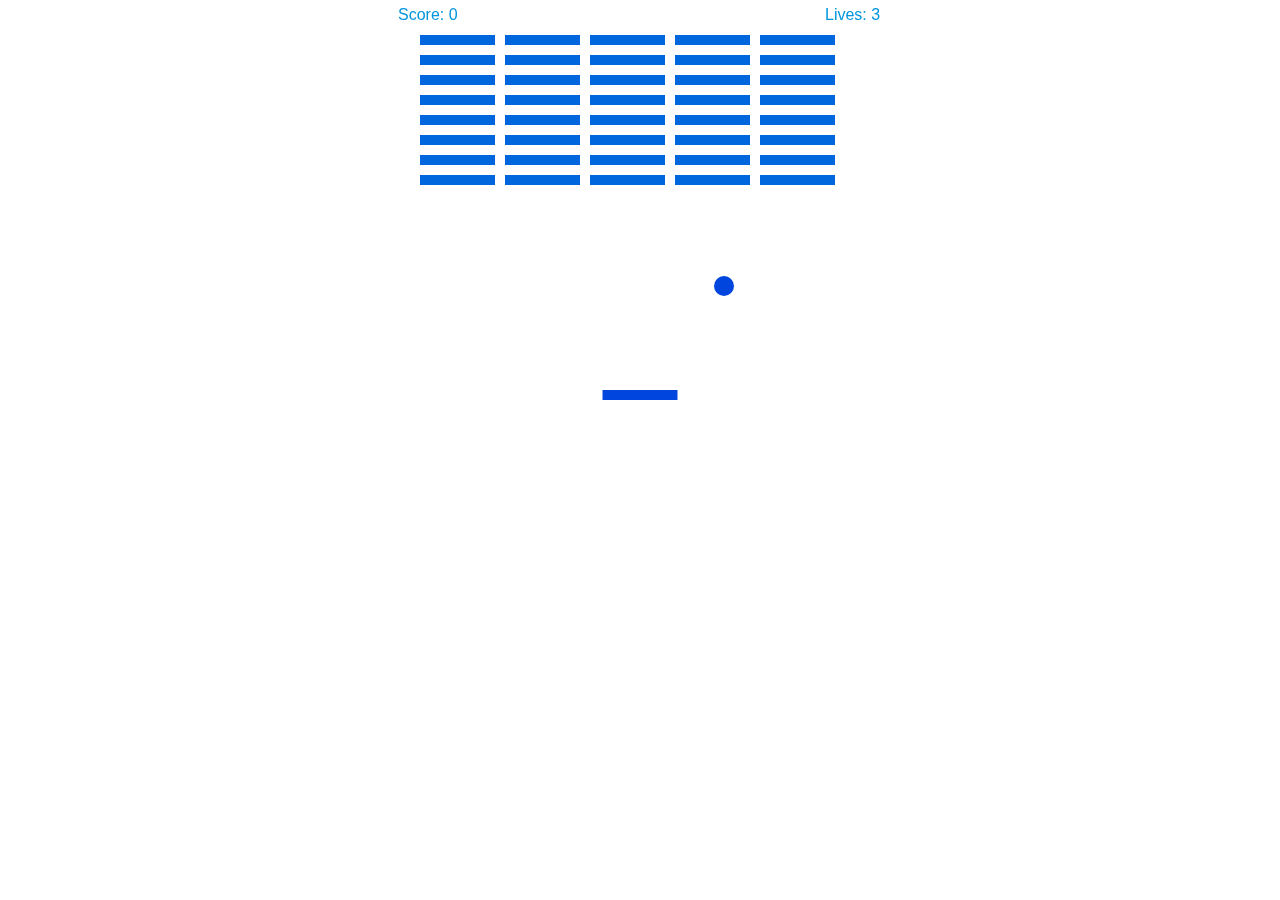
<file: index.html>
<!DOCTYPE html>
<html>
<head>
    <meta charset="utf-8" />
    <title>Casse Brik</title>
    <link rel="shortcut icon" type="image/png" href="/langfr-800px-42_Logo.svg.png">
    <style>
    	* { padding: 0; margin: 0; }
    	canvas { background: rgb(255, 255, 255); display: block; margin: 0 auto; }
    </style>
</head>
<body>

<canvas id="myCanvas" width="500" height="400"></canvas>

<script>

var canvas = document.getElementById("myCanvas");
var ctx = canvas.getContext("2d");
var ballRadius = 10;
var x = canvas.width/2;
var y = canvas.height-30;
var dx = 2;
var dy = -2;
var paddleHeight = 10;
var paddleWidth = 75;
var paddleX = (canvas.width-paddleWidth)/2;
var rightPressed = false;
var leftPressed = false;
var brickRowCount = 5;
var brickColumnCount = 8;
var brickWidth = 75;
var brickHeight = 10;
var brickPadding = 10;
var brickOffsetTop = 35;
var brickOffsetLeft = 30;
var score = 0;
var lives = 3;

var bricks = [];
for(var c=0; c<brickColumnCount; c++) {
  bricks[c] = [];
  for(var r=0; r<brickRowCount; r++) {
    bricks[c][r] = { x: 0, y: 0, status: 1 };
  }
}

document.addEventListener("keydown", keyDownHandler, false);
document.addEventListener("keyup", keyUpHandler, false);
document.addEventListener("mousemove", mouseMoveHandler, false);

function keyDownHandler(e) {
    if(e.key == "Right" || e.key == "ArrowRight") {
        rightPressed = true;
    }
    else if(e.key == "Left" || e.key == "ArrowLeft") {
        leftPressed = true;
    }
}

function keyUpHandler(e) {
    if(e.key == "Right" || e.key == "ArrowRight") {
        rightPressed = false;
    }
    else if(e.key == "Left" || e.key == "ArrowLeft") {
        leftPressed = false;
    }
}

function mouseMoveHandler(e) {
  var relativeX = e.clientX - canvas.offsetLeft;
  if(relativeX > 0 && relativeX < canvas.width) {
    paddleX = relativeX - paddleWidth/2;
  }
}
function collisionDetection() {
  for(var c=0; c<brickColumnCount; c++) {
    for(var r=0; r<brickRowCount; r++) {
      var b = bricks[c][r];
      if(b.status == 1) {
        if(x > b.x && x < b.x+brickWidth && y > b.y && y < b.y+brickHeight) {
          dy = -dy;
          b.status = 0;
          score++;
          if(score == brickRowCount*brickColumnCount) {
            alert("Bravo Humain randomisé, ta puissance est telle que tu devrais faire ce genre de jeux niveau professionnel, et c'est un ''dev'' qui te dis ça, alors niveau argument d'autorité, ça ce place là mageule ! Aller barre-toi <3");
            document.location.reload();
          }
        }
      }
    }
  }
}

function drawBall() {
  ctx.beginPath();
  ctx.arc(x, y, ballRadius, 0, Math.PI*2);
  ctx.fillStyle = "#0045DD";
  ctx.fill();
  ctx.closePath();
}
function drawPaddle() {
  ctx.beginPath();
  ctx.rect(paddleX, canvas.height-paddleHeight, paddleWidth, paddleHeight);
  ctx.fillStyle = "#0045DD";
  ctx.fill();
  ctx.closePath();
}
function drawBricks() {
  for(var c=0; c<brickColumnCount; c++) {
    for(var r=0; r<brickRowCount; r++) {
      if(bricks[c][r].status == 1) {
        var brickX = (r*(brickWidth+brickPadding))+brickOffsetLeft;
        var brickY = (c*(brickHeight+brickPadding))+brickOffsetTop;
        bricks[c][r].x = brickX;
        bricks[c][r].y = brickY;
        ctx.beginPath();
        ctx.rect(brickX, brickY, brickWidth, brickHeight);
        ctx.fillStyle = "#0066DD";
        ctx.fill();
        ctx.closePath();
      }
    }
  }
}
function drawScore() {
  ctx.font = "16px Arial";
  ctx.fillStyle = "#0095DD";
  ctx.fillText("Score: "+score, 8, 20);
}
function drawLives() {
  ctx.font = "16px Arial";
  ctx.fillStyle = "#0095DD";
  ctx.fillText("Lives: "+lives, canvas.width-65, 20);
}

function draw() {
  ctx.clearRect(0, 0, canvas.width, canvas.height);
  drawBricks();
  drawBall();
  drawPaddle();
  drawScore();
  drawLives();
  collisionDetection();

  if(x + dx > canvas.width-ballRadius || x + dx < ballRadius) {
    dx = -dx;
  }
  if(y + dy < ballRadius) {
    dy = -dy;
  }
  else if(y + dy > canvas.height-ballRadius) {
    if(x > paddleX && x < paddleX + paddleWidth) {
      dy = -dy;
    }
    else {
      lives--;
      if(!lives) {
        alert("C'est la piquette Jack ! Tu sais pas jouer Jack ! T'es mauvais !");
        document.location.reload();
      }
      else {
        x = canvas.width/2;
        y = canvas.height-30;
        dx = 3;
        dy = -3;
        paddleX = (canvas.width-paddleWidth)/2;
      }
    }
  }

  if(rightPressed && paddleX < canvas.width-paddleWidth) {
    paddleX += 7;
  }
  else if(leftPressed && paddleX > 0) {
    paddleX -= 7;
  }

  x += dx;
  y += dy;
  requestAnimationFrame(draw);
}

draw();
</script>

</body>
</html>
</file>
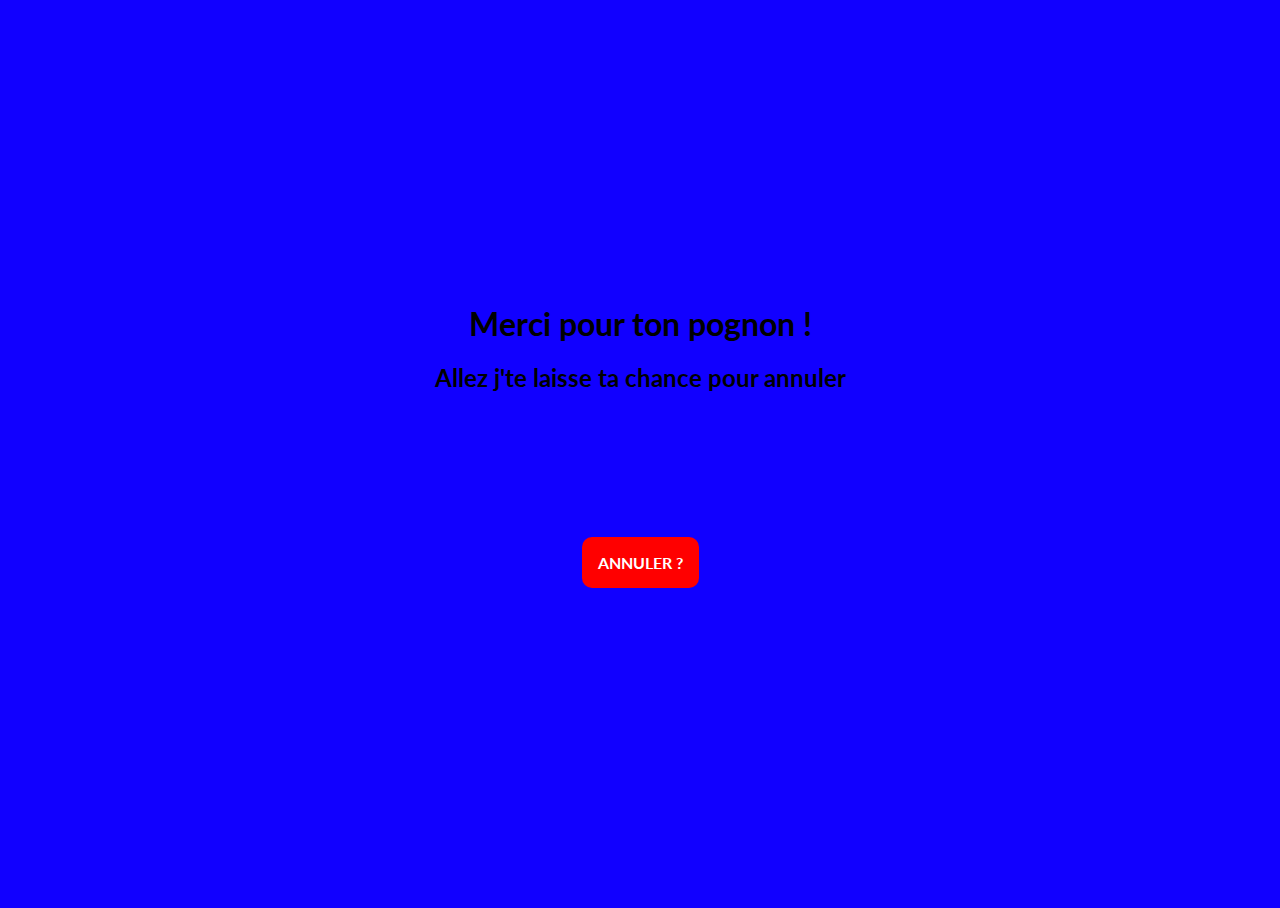
<file: Bouh.html>
<!DOCTYPE html>
<html>
    <head>
        <meta charset="UTF-8">
        <meta name="description" content="Bouh">
        <title>Bouh</title>
        <link rel="stylesheet" href="stylebouh.css" type="text/css">

        <div id="container">
            <h1>Merci pour ton pognon !</h1>
            <h2>Allez j'te laisse ta chance pour annuler</h2>
            <div class="ghost">
                <button class="cancel-btn" type="button">Annuler ?</button>
<script type="text/javascript" src="animbouh.js"></script>
            

            </div>
          </div>
        </div>
    </body>
</html>

<!--
/ ~~~~~~~~~~~~~~~~~~~~~~~~~~~~~~~~~~~~~~~~~~~~~~~~~~~~ \
|  /~~\                                            /~~\  |
|\ \   |  codé en js avec du css par Nasnontur   |   / /|
| \   /|  https://github.com/Nasnotnur/Nasnotnur  |\   / |
|  ~~  |                                          |  ~~  |
|      |                                          |      |
 \     |~~~~~~~~~~~~~~~~~~~~~~~~~~~~~~~~~~~~~~~~~~|     /
  \   /                                            \   /
   ~~~                                              ~~~
-->
</file>
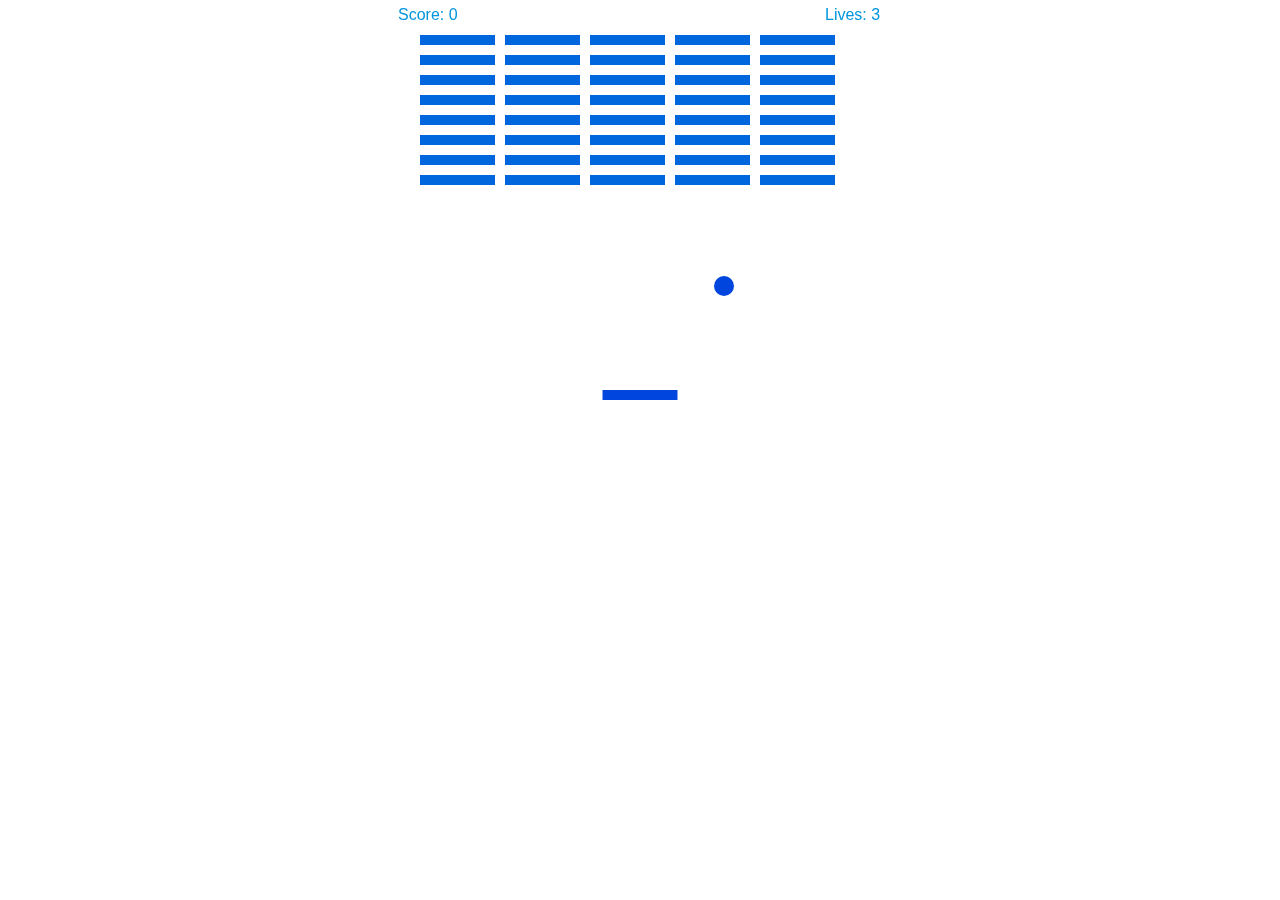
<file: Casse Brik.html>
<!DOCTYPE html>
<html>
<head>
    <meta charset="utf-8" />
    <title>Casse Brik</title>
    <link rel="shortcut icon" type="image/png" href="/langfr-800px-42_Logo.svg.png">
    <style>
    	* { padding: 0; margin: 0; }
    	canvas { background: rgb(255, 255, 255); display: block; margin: 0 auto; }
    </style>
</head>
<body>

<canvas id="myCanvas" width="500" height="400"></canvas>

<script>

var canvas = document.getElementById("myCanvas");
var ctx = canvas.getContext("2d");
var ballRadius = 10;
var x = canvas.width/2;
var y = canvas.height-30;
var dx = 2;
var dy = -2;
var paddleHeight = 10;
var paddleWidth = 75;
var paddleX = (canvas.width-paddleWidth)/2;
var rightPressed = false;
var leftPressed = false;
var brickRowCount = 5;
var brickColumnCount = 8;
var brickWidth = 75;
var brickHeight = 10;
var brickPadding = 10;
var brickOffsetTop = 35;
var brickOffsetLeft = 30;
var score = 0;
var lives = 3;

var bricks = [];
for(var c=0; c<brickColumnCount; c++) {
  bricks[c] = [];
  for(var r=0; r<brickRowCount; r++) {
    bricks[c][r] = { x: 0, y: 0, status: 1 };
  }
}

document.addEventListener("keydown", keyDownHandler, false);
document.addEventListener("keyup", keyUpHandler, false);
document.addEventListener("mousemove", mouseMoveHandler, false);

function keyDownHandler(e) {
    if(e.key == "Right" || e.key == "ArrowRight") {
        rightPressed = true;
    }
    else if(e.key == "Left" || e.key == "ArrowLeft") {
        leftPressed = true;
    }
}

function keyUpHandler(e) {
    if(e.key == "Right" || e.key == "ArrowRight") {
        rightPressed = false;
    }
    else if(e.key == "Left" || e.key == "ArrowLeft") {
        leftPressed = false;
    }
}

function mouseMoveHandler(e) {
  var relativeX = e.clientX - canvas.offsetLeft;
  if(relativeX > 0 && relativeX < canvas.width) {
    paddleX = relativeX - paddleWidth/2;
  }
}
function collisionDetection() {
  for(var c=0; c<brickColumnCount; c++) {
    for(var r=0; r<brickRowCount; r++) {
      var b = bricks[c][r];
      if(b.status == 1) {
        if(x > b.x && x < b.x+brickWidth && y > b.y && y < b.y+brickHeight) {
          dy = -dy;
          b.status = 0;
          score++;
          if(score == brickRowCount*brickColumnCount) {
            alert("Bravo Humain randomisé, ta puissance est telle que tu devrais faire ce genre de jeux niveau professionnel, et c'est un ''dev'' qui te dis ça, alors niveau argument d'autorité, ça ce place là mageule ! Aller barre-toi <3");
            document.location.reload();
          }
        }
      }
    }
  }
}

function drawBall() {
  ctx.beginPath();
  ctx.arc(x, y, ballRadius, 0, Math.PI*2);
  ctx.fillStyle = "#0045DD";
  ctx.fill();
  ctx.closePath();
}
function drawPaddle() {
  ctx.beginPath();
  ctx.rect(paddleX, canvas.height-paddleHeight, paddleWidth, paddleHeight);
  ctx.fillStyle = "#0045DD";
  ctx.fill();
  ctx.closePath();
}
function drawBricks() {
  for(var c=0; c<brickColumnCount; c++) {
    for(var r=0; r<brickRowCount; r++) {
      if(bricks[c][r].status == 1) {
        var brickX = (r*(brickWidth+brickPadding))+brickOffsetLeft;
        var brickY = (c*(brickHeight+brickPadding))+brickOffsetTop;
        bricks[c][r].x = brickX;
        bricks[c][r].y = brickY;
        ctx.beginPath();
        ctx.rect(brickX, brickY, brickWidth, brickHeight);
        ctx.fillStyle = "#0066DD";
        ctx.fill();
        ctx.closePath();
      }
    }
  }
}
function drawScore() {
  ctx.font = "16px Arial";
  ctx.fillStyle = "#0095DD";
  ctx.fillText("Score: "+score, 8, 20);
}
function drawLives() {
  ctx.font = "16px Arial";
  ctx.fillStyle = "#0095DD";
  ctx.fillText("Lives: "+lives, canvas.width-65, 20);
}

function draw() {
  ctx.clearRect(0, 0, canvas.width, canvas.height);
  drawBricks();
  drawBall();
  drawPaddle();
  drawScore();
  drawLives();
  collisionDetection();

  if(x + dx > canvas.width-ballRadius || x + dx < ballRadius) {
    dx = -dx;
  }
  if(y + dy < ballRadius) {
    dy = -dy;
  }
  else if(y + dy > canvas.height-ballRadius) {
    if(x > paddleX && x < paddleX + paddleWidth) {
      dy = -dy;
    }
    else {
      lives--;
      if(!lives) {
        alert("C'est la piquette Jack ! Tu sais pas jouer Jack ! T'es mauvais !");
        document.location.reload();
      }
      else {
        x = canvas.width/2;
        y = canvas.height-30;
        dx = 3;
        dy = -3;
        paddleX = (canvas.width-paddleWidth)/2;
      }
    }
  }

  if(rightPressed && paddleX < canvas.width-paddleWidth) {
    paddleX += 7;
  }
  else if(leftPressed && paddleX > 0) {
    paddleX -= 7;
  }

  x += dx;
  y += dy;
  requestAnimationFrame(draw);
}

draw();
</script>

</body>
</html>
</file>
<file: stylebouh.css>
@import url("https://fonts.googleapis.com/css?family=Lato:400,400i,700");

body,
html {
  height: 100%;
  display: grid;
}

body {
  font-family: Lato, sans-serif;
  background: #1100ff;
  transition: background 0.25s linear;
}

h1 {
  margin: 0;
}

#container {
  display: flex;
  flex-direction: column;
  justify-content: center;
  align-items: center;
  margin: auto;
}

.ghost {
  display: flex;
  justify-content: center;
  align-items: flex-end;
  height: 200px;
  width: 200px;
  transition: transform 0.25s ease, background 0.25s linear,
    opacity 1.25s ease-in;
}

.appear {
  background: url("https://static.vecteezy.com/system/resources/previews/001/204/824/non_2x/ghost-png.png");
  background-position: center;
  background-size: contain;
  background-repeat: no-repeat;
}

.cancel-btn {
  font-size: 1rem;
  border: none;
  border-radius: 10px;
  font-family: Lato, sans-serif;
  color: white;
  background: red;
  text-transform: uppercase;
  padding: 1em;
  cursor: pointer;
  margin-bottom: 1.5em;
  font-weight: bold;
}
</file>
